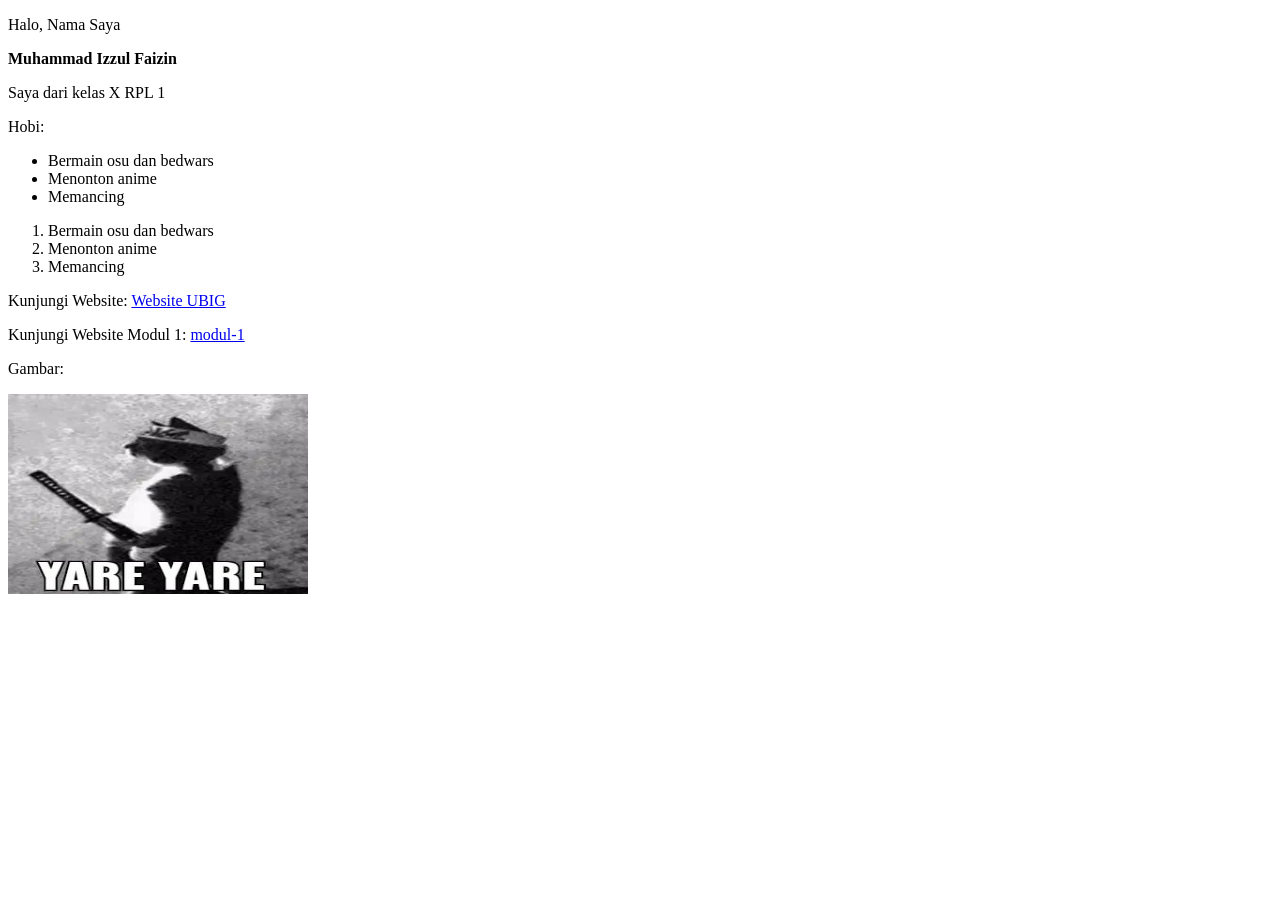
<file: index.html>
<!DOCTYPE html>
<html lang="en">
<head>
    <meta charset="UTF-8">
    <meta name="viewport" content="width=device-width, initial-scale=1.0">
    <title>Profil Saya</title>
</head>
<body>
    <p>Halo, Nama Saya</p>
    <strong>Muhammad Izzul Faizin</strong>
    <p>Saya dari kelas X RPL 1</p>

    <p>Hobi:</p>
    <ul>
        <li>Bermain osu dan bedwars</li>
        <li>Menonton anime</li>
        <li>Memancing</li>
    </ul>

    <ol>
        <li>Bermain osu dan bedwars</li>
        <li>Menonton anime</li>
        <li>Memancing</li>
    </ol>

    <p>Kunjungi Website:
        <a href="https://www.ubig.co.id/">Website UBIG</a>
    </p>

    <p>Kunjungi Website Modul 1:
        <a href="modul-1.html">modul-1</a>
    </p>


    <p>Gambar:</p>
    <img src="download.jpg" alt="Yare Yare Daze" width="300 px" height="200 px">
</body>
</html>
</file>
